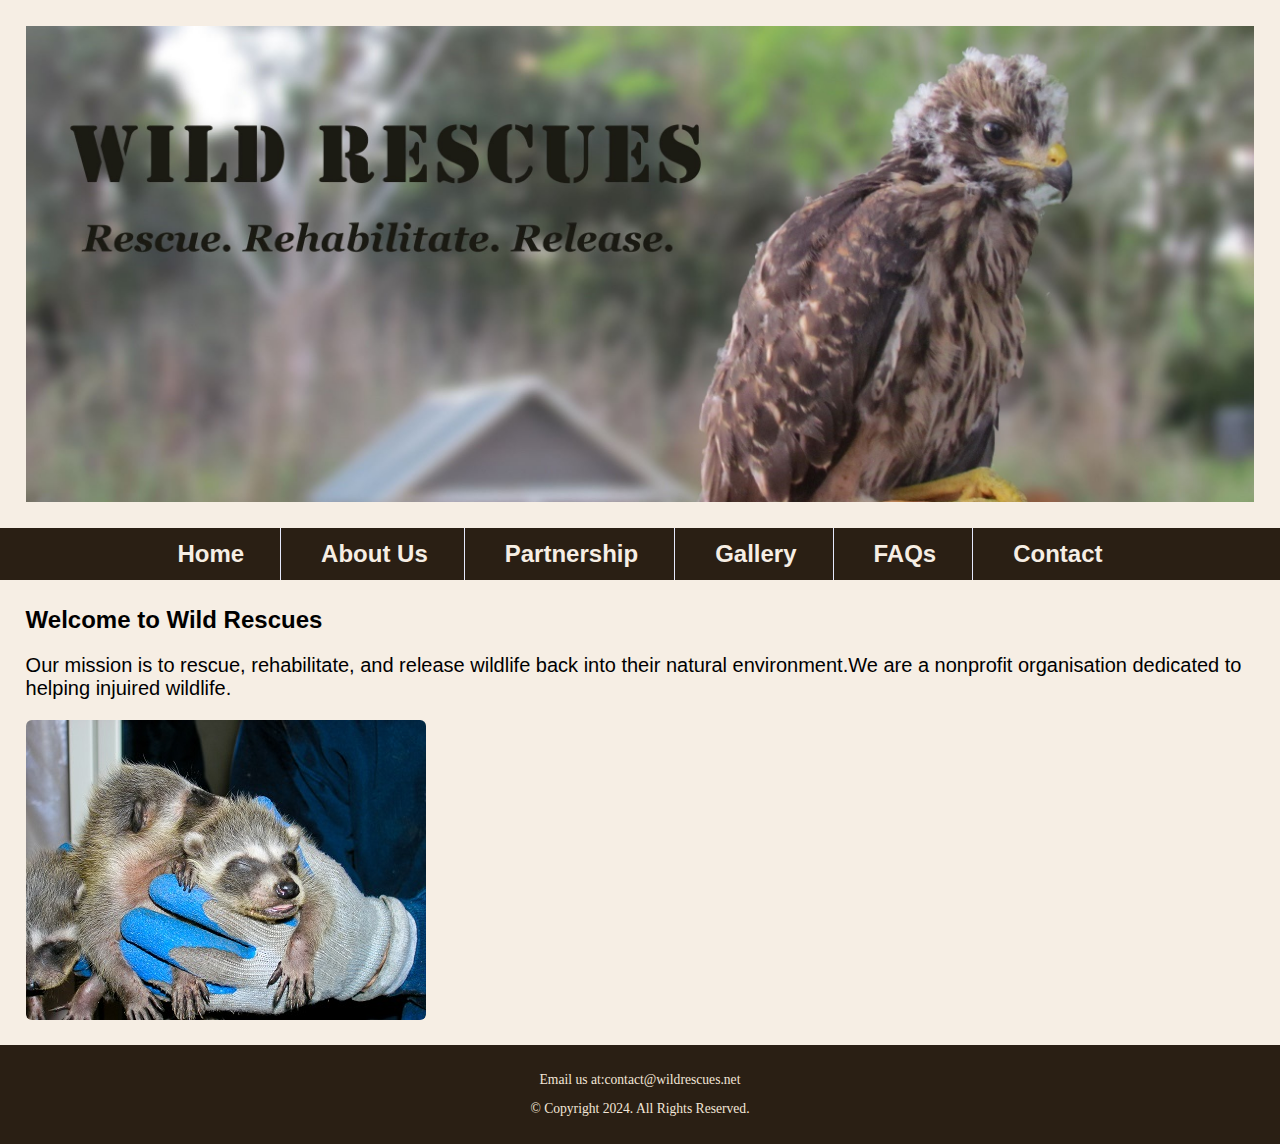
<file: index.html>
<!DOCTYPE html>
<!--
Name : Mohammed Faizan Nawaz
File Name: index.html
Date: 10/26/2024
-->
<html lang="en">
<head>
    <meta charset="UTF-8">
    <meta name="viewport" content="width=device-width, initial-scale=1.0">
    <link rel="stylesheet" href="css/styles.css">
    <title>🐾 Wild Rescues - Home</title>
</head>
<body>
    <header>
        <div class="tab-desk">
            <a href="index.html">
                <img src="images/baby-hawk.jpg" alt="rescued baby hawk">
            </a>
        </div>
        <div class="mobile">
            <h1>🐾 Wild Rescues</h1>
            <h3>Rescue. Rehabilitate. Release.</h3>
        </div>
    </header>

    <nav>
        <ul>
            <li><a href="index.html">Home</a></li>
            <li><a href="about.html">About Us</a></li>
            <li><a href="partnership.html">Partnership</a></li>
            <li><a href="gallery.html">Gallery</a></li>
            <li><a href="faqs.html">FAQs</a></li>
            <li><a href="contact.html">Contact</a></li>
        </ul>
    </nav>

    <main>
        <h2>Welcome to Wild Rescues</h2>
        <p>Our mission is to rescue, rehabilitate, and release wildlife back into their natural environment.We are a nonprofit organisation dedicated to helping injuired wildlife. </p>
        <img src="images/baby-raccoons.jpg" class="round" alt="rescued baby raccoons">
    </main>

   <footer>
	  <p>Email us at:<a href="mailto:contact@wildrescues.net">contact@wildrescues.net</a></p>
	  <p>&copy; Copyright 2024. All Rights Reserved.</p>
  </footer>
</body>
</html>
</file>
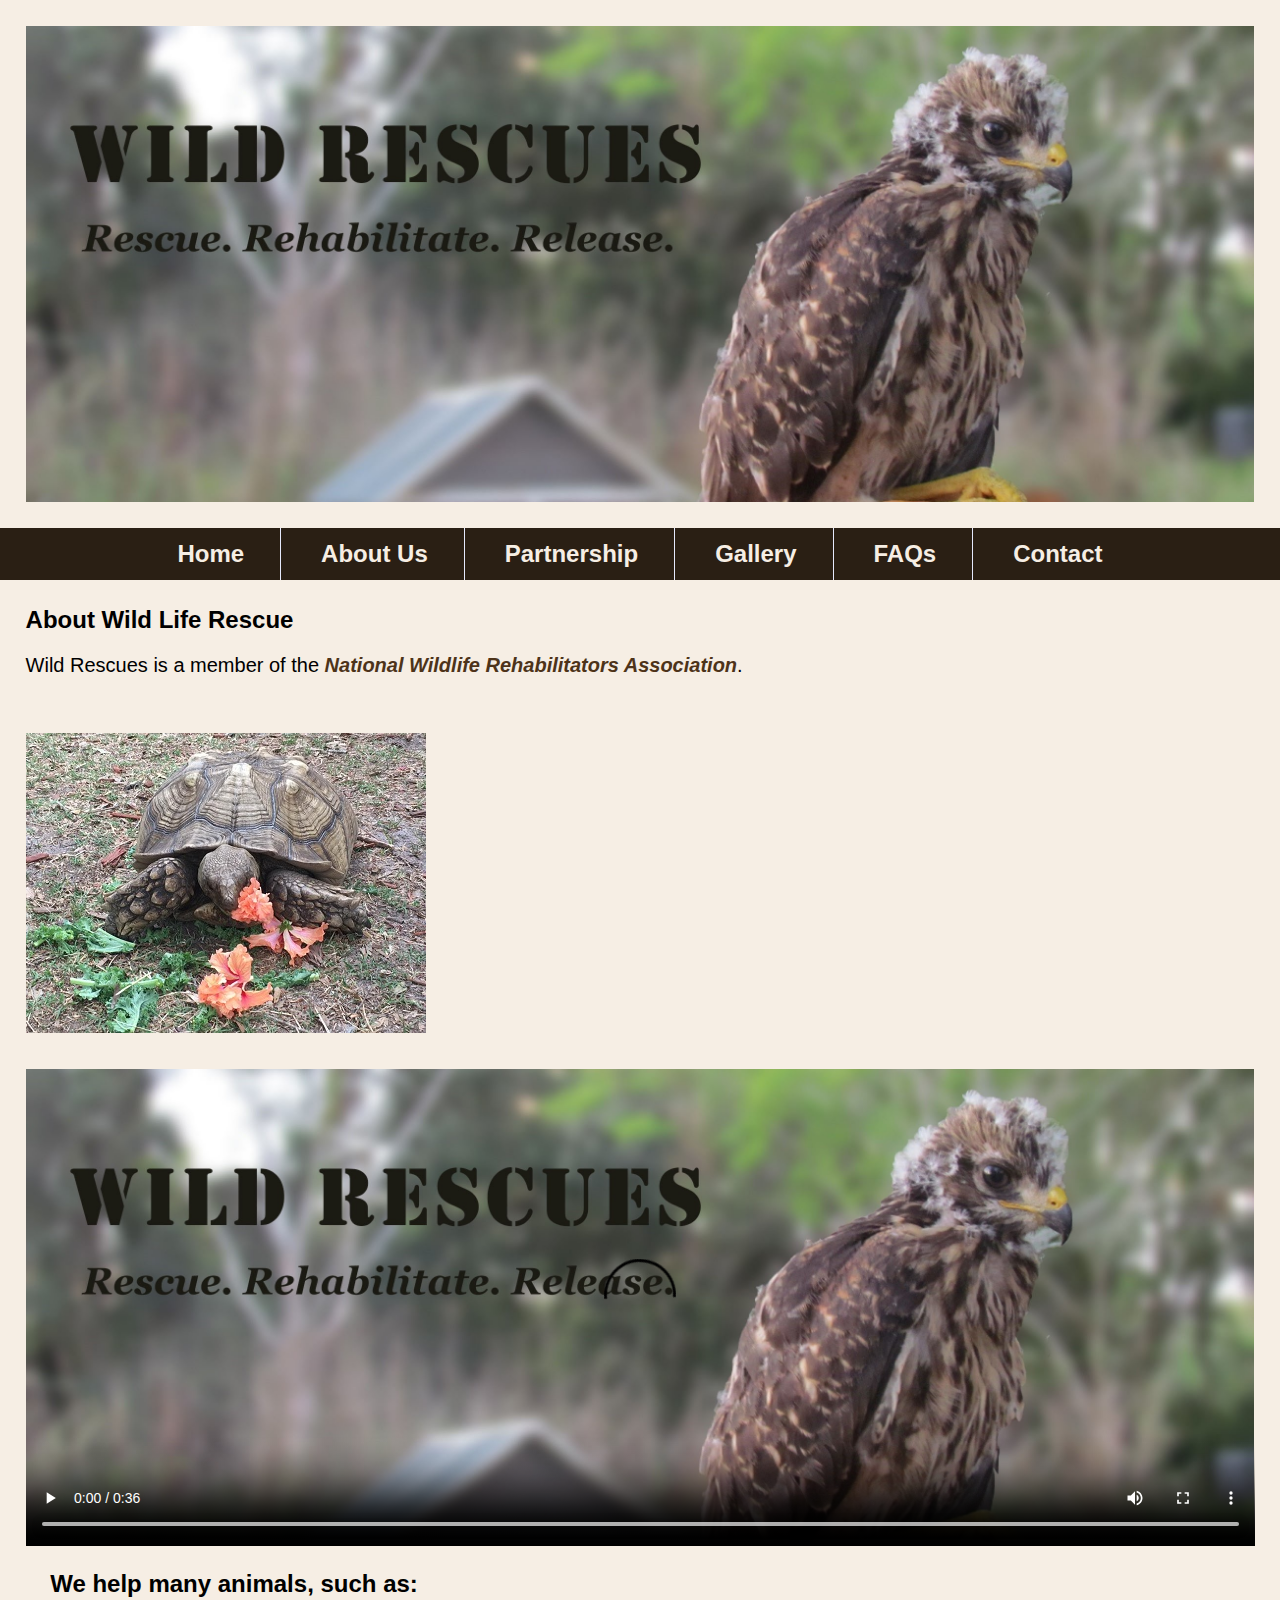
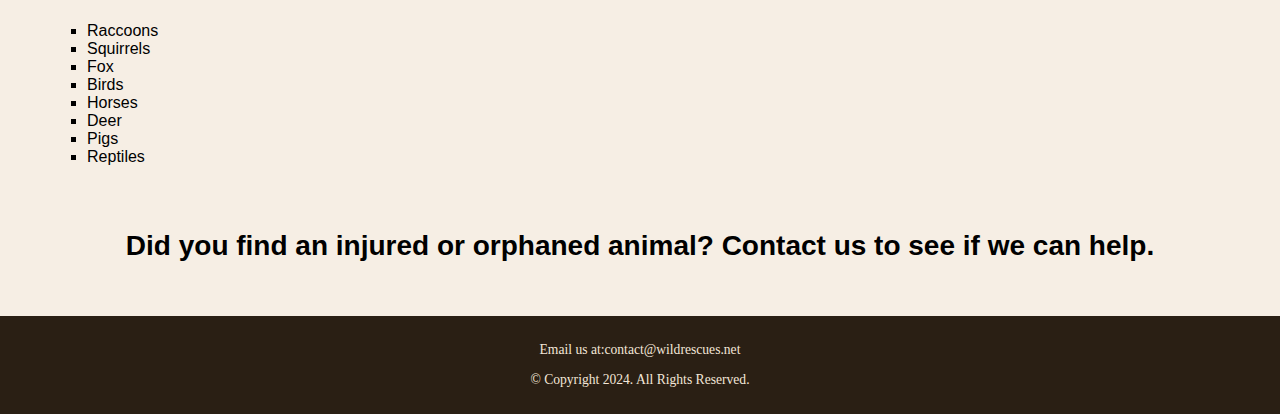
<file: about.html>
<!DOCTYPE html>
<!--
Name : Mohammed Faizan Nawaz
File Name: about.html
Date: 10/26/2024
-->
<html lang="en">
<head>
    <meta charset="UTF-8">
    <meta name="viewport" content="width=device-width, initial-scale=1.0">
    <link rel="stylesheet" href="css/styles.css">
    <title>🐾 Wild Rescues - About Us</title>
</head>
<body>
    <header>
        <div class="tab-desk">
            <a href="index.html">
                <img src="images/baby-hawk.jpg" alt="rescued baby hawk">
            </a>
        </div>
        <div class="mobile">
            <h1>🐾 Wild Rescues</h1>
            <h3>Rescue. Rehabilitate. Release.</h3>
        </div>
    </header>

    <nav>
        <ul>
            <li><a href="index.html">Home</a></li>
            <li><a href="about.html">About Us</a></li>
            <li><a href="partnership.html">Partnership</a></li>
            <li><a href="gallery.html">Gallery</a></li>
            <li><a href="faqs.html">FAQs</a></li>
            <li><a href="contact.html">Contact</a></li>
        </ul>
    </nav>

    <main>
        <div id="info">
            <h2>About Wild Life Rescue</h2>
            <p> Wild Rescues is a member of the <a href="https://www.nwrawildlife.org/" target="_blank" class="link">National Wildlife Rehabilitators Association</a>.</p>
            <br><br>
            <img src="images/tortoise.jpg" alt="tortoise eating vegetation" width="400" height="300">
            <br><br>
           <video controls poster="images/baby-hawk.jpg">
              <source src="media/wildrescues.mp4" type="video/mp4">
              <source src="media/wildrescues.webm" type="video/webm">
              <p> Your browser does not support the video element.</p>
              <track src="media/captions.vtt" kind="captions" srclang="en" label="English">
              <track src="media/descriptions.vtt" kind="descriptions" srclang="en" label="English">
           </video>
            <h3>We help many animals, such as:</h3>
            <ul>
                <li>Raccoons</li>
                <li>Squirrels</li>
                <li>Fox</li>
                <li>Birds</li>
                <li>Horses</li>
                <li>Deer</li>
                <li>Pigs</li>
                <li>Reptiles</li>
            </ul>
            <br><br>
	     <p class="action">Did you find an injured or orphaned animal? Contact us to see if we can help.</p>
        </div>
    </main>

     <footer>
	  <p>Email us at:<a href="mailto:contact@wildrescues.net">contact@wildrescues.net</a></p>
	  <p>&copy; Copyright 2024. All Rights Reserved.</p>
  </footer>
</body>
</html>
</file>
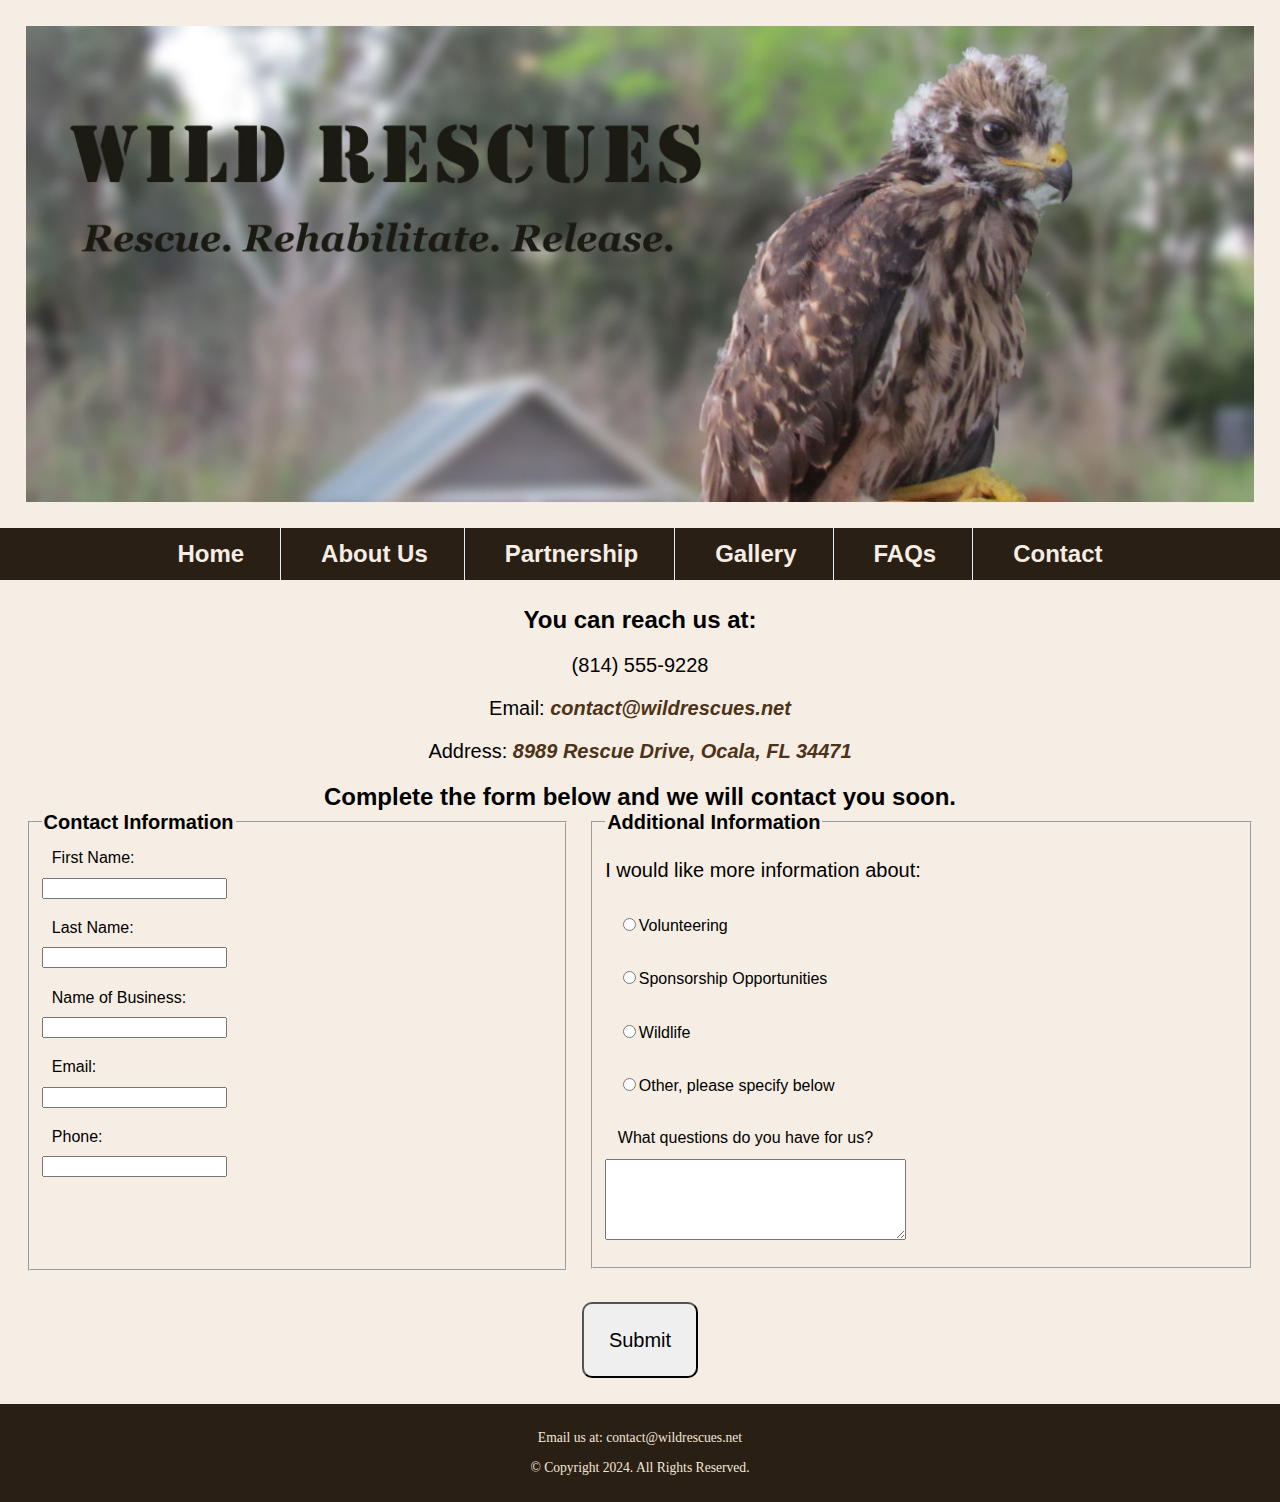
<file: contact.html>
<!DOCTYPE html>
<!--
Name : Mohammed Faizan Nawaz
File Name: contact.html
Date: 10/26/2024
-->
<html lang="en">
<head>
  <title>Contact</title>
  <meta charset="utf-8">
  <link rel="stylesheet" href="css/styles.css">
  <meta name="viewport" content="width=device-width, initial-scale=1.0"/>

<body>
 <div class="wrapper">
  <header>
	<div class="tab-desk">
	  <a href="index.html"><img src="images/baby-hawk.jpg" alt="rescued baby hawk"></a>
	</div>
		  
	<div class="mobile">
	  <h1>Wildlife Rescue</h1>
	  <h3>Rescue. Rehabilitate. Release.</h3>
	</div>
  </header>

  <nav>
	<ul>
	  <li><a href="index.html">Home</a></li> 
	  <li><a href="about.html">About Us</a></li> 
	  <li><a href="partnership.html">Partnership</a></li>
	  <li><a href="gallery.html">Gallery</a></li>
	  <li><a href="faqs.html">FAQs</a></li>
	  <li><a href="contact.html">Contact</a></li>
	</ul>
  </nav>
	
  <main>
	<div id="contact">
	  <h2>You can reach us at:</h2>
	  <p class="tel-link round mobile"><a href="tel:+18145558989">(814) 555-8989</a></p>
	  <p class="tab-desk">(814) 555-9228<p>
	  <p>Email: <a class="link" href="mailto:contact@wildrescues.net">contact@wildrescues.net</a></p>
	  <p>Address: <a class="link" href="https://maps.app.goo.gl/fVABGN7aEsGtodi19" target="_blank">8989 Rescue Drive, Ocala, FL 34471</a></p>
	</div>
    <div id="form">
      <h2>Complete the form below and we will contact you soon.</h2>
      <form class="form-grid"> <!-- Start Form -->
	    <fieldset>
		  <legend>Contact Information</legend>
		  <label for="fName">First Name:</label>
		  <input type="text" id="fName" name="fName" required>
		  
		  <label for="lName">Last Name:</label>
		  <input type="text" id="lName" name="lName" required>
		  
		  <label for="bName">Name of Business:</label>
		  <input type="text" id="bName" name="bName" required>
		  
		  <label for="email">Email:</label>
		  <input type="email" id="email" name="email" required>
		  
		  <label for="phone">Phone:</label>
		  <input type="tel" id="phone" name="phone" required>
		  
		</fieldset>
		
	    <fieldset>
		  <legend>Additional Information</legend>
		  <p>I would like more information about:</p>
		  <label for="vol"><input type="radio" id="vol" name="info" value="Volunteering">Volunteering</label>
		  <label for="sponsor"><input type="radio" name="info" id="sponsor" value="Sponsorship Opportunities">Sponsorship Opportunities</label>
		  <label for="wild"><input type="radio" id="wild" name="info" value="Wildlife">Wildlife</label>
		  <label for="other"><input type="radio" id="other" name="info" value="Other, please specify below">Other, please specify below</label>
		  <label for="questions">What questions do you have for us?</label>
		  <textarea name="questions" id="questions" rows="5" cols="35"></textarea>
		  
		</fieldset>
		
		<input type="submit" id="submit" value="Submit" class="btn">
        
      </form>
    </div>
  </main>
	
  <footer>
	<p>Email us at: <a href="mailto:contact@wildrescues.net">contact@wildrescues.net</a></p>
	<p>&copy; Copyright 2024. All Rights Reserved.</p>
  </footer>
 </div>	
</body>
</html>
</file>
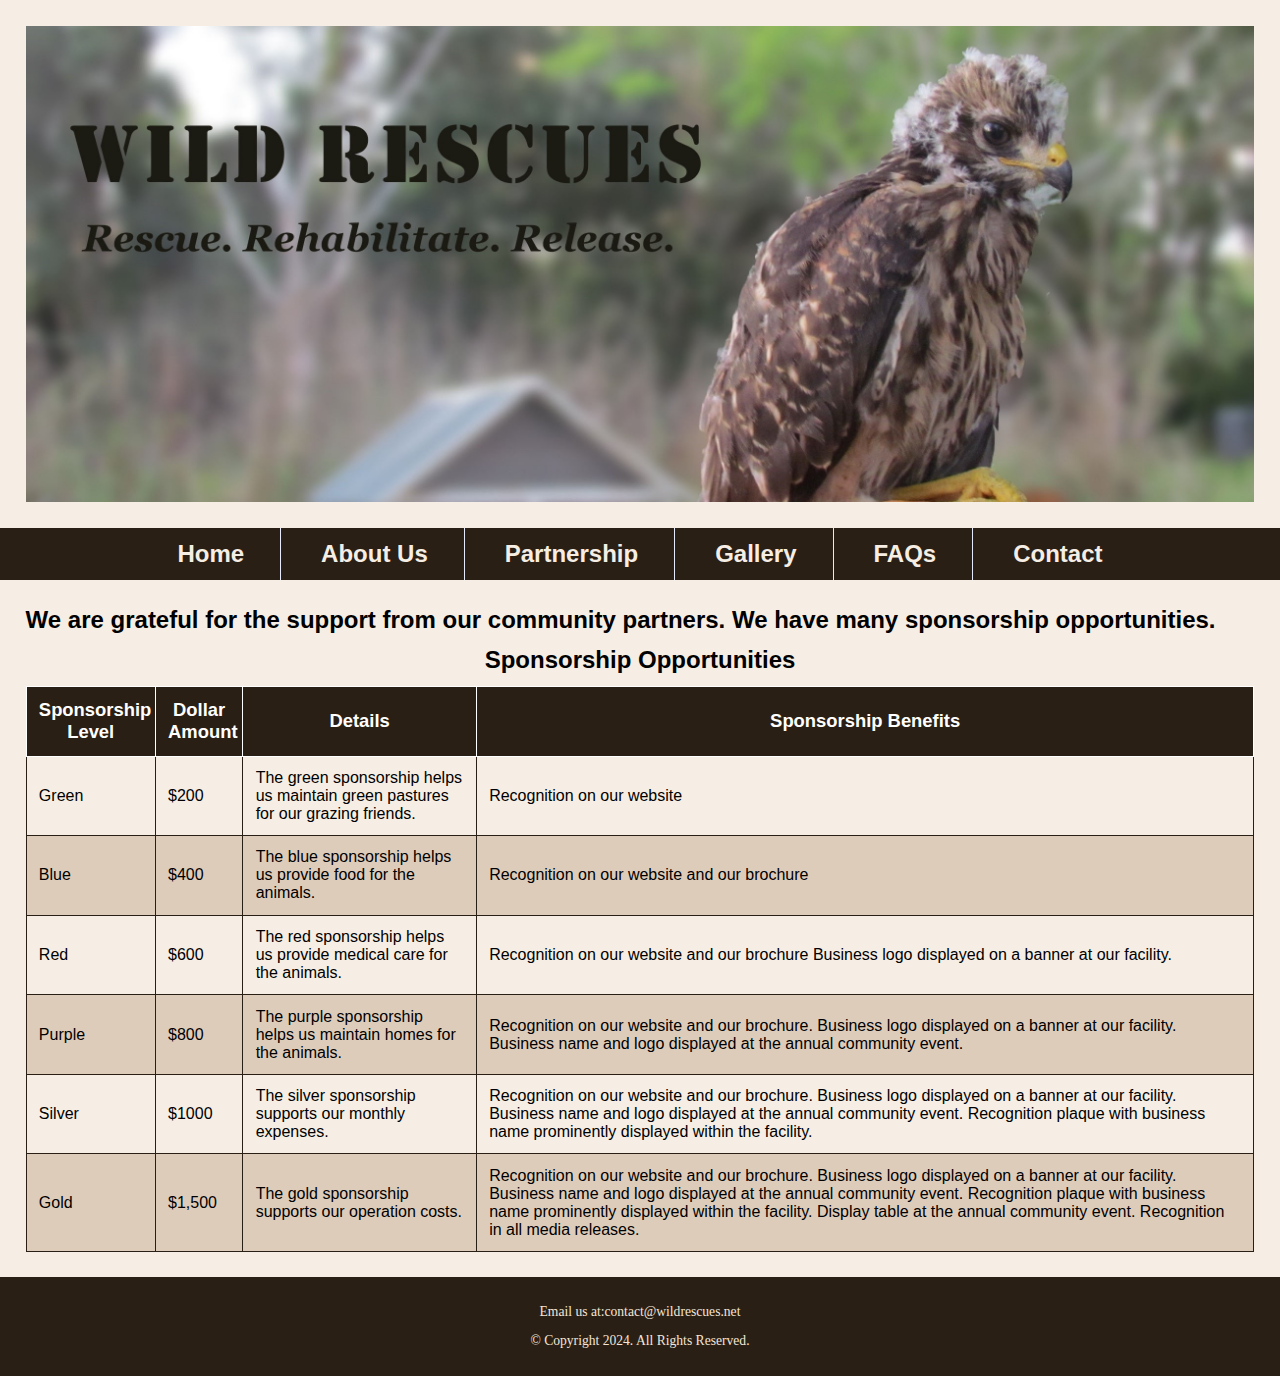
<file: partnership.html>
<!DOCTYPE html>
<!--
Name : Mohammed Faizan Nawaz
File Name: partnership.html
Date: 10/26/2024
-->
<html lang="en">
<head>
	<title>Wildlife Rescue</title>
	<meta charset="utf-8">
	<link rel="stylesheet" href="css/styles.css">
	<meta name="viewport" content="width=device-width, initial-scale=1.0">
	
</head>

<body>
  <header>
	<div class="tab-desk">
          <a href="index.html"><img src="images/baby-hawk.jpg" alt="rescued baby hawk"></a>
	</div>

	<div class="mobile">
 	  <h1>&#128062; Wildlife Rescue</h1>
	  <h3>Rescue. Rehabilitate. Release.</h3>
	</div>
  </header>

  <nav>
      <ul>
        <li><a href="index.html">Home</a></li>
        <li><a href="about.html">About Us</a></li>
        <li><a href="partnership.html">Partnership</a></li>
        <li><a href="gallery.html">Gallery</a></li>
        <li><a href="faqs.html">FAQs</a></li>
        <li><a href="contact.html">Contact</a></li>
      </ul>
  </nav>

  <main>
    
    <h2>We are grateful for the support from our community partners. We have many sponsorship opportunities.</h2>
    
    <div class="mobile-tablet">
	  <h3>Sponsorship Levels</h3>
	  <p>Green: $200</p>
	  <p>Blue: $400</p>
	  <p>Red: $600</p>
	  <p>Purple: $800</p>
	  <p>Silver: $1,000</p>
	  <p>Gold: $1,500</p>
	  <p>Each sponsorship supports our animals and operations. Business recognition is given at every sponsorship level. Contact us today to become a sponsor.</p>
    </div>
    
    <div id="partner" class="desktop">
      <table><!-- Start Table -->
        <caption>Sponsorship Opportunities</caption> 
        <tr><!-- Row 1 -->
          <th>Sponsorship Level</th>
          <th>Dollar Amount</th>
          <th>Details</th>
          <th>Sponsorship Benefits</th>
        </tr>

        <tr><!-- Row 2 -->
          <td>Green</td>
          <td>$200</td>
          <td>The green sponsorship helps us maintain green pastures for our grazing friends.</td>
          <td>Recognition on our website</td>
        </tr>
      
        <tr><!-- Row 3 -->
          <td>Blue</td>
          <td>$400</td>
          <td>The blue sponsorship helps us provide food for the animals.</td>
          <td>Recognition on our website and our brochure</td>
        </tr>
        
        <tr><!-- Row 4 -->
          <td>Red</td>
          <td>$600</td>
          <td>The red sponsorship helps us provide medical care for the animals.</td>
          <td>Recognition on our website and our brochure Business logo displayed on a banner at our facility.</td>
        </tr>
      
        <tr><!-- Row 5 -->
          <td>Purple</td>
          <td>$800</td>
          <td>The purple sponsorship helps us maintain homes for the animals.</td>
          <td>Recognition on our website and our brochure. Business logo displayed on a banner at our facility. Business name and logo displayed at the annual community event.</td>
        </tr>
		
        <tr><!-- Row 6 -->
          <td>Silver</td>
          <td>$1000</td>
          <td>The silver sponsorship supports our monthly expenses.</td>
          <td>Recognition on our website and our brochure. Business logo displayed on a banner at our facility. Business name and logo displayed at the annual community event. Recognition plaque with business name prominently displayed within the facility.</td>
        </tr>
        
        <tr><!-- Row 7 -->
          <td>Gold</td>
          <td>$1,500</td>
          <td>The gold sponsorship supports our operation costs.</td>
          <td>Recognition on our website and our brochure. Business logo displayed on a banner at our facility. Business name and logo displayed at the annual community event. Recognition plaque with business name prominently displayed within the facility. Display table at the annual community event. Recognition in all media releases.</td>
        </tr>
        
      </table><!-- End Table -->
	  
    </div>
    
  </main>

  <footer>
	  <p>Email us at:<a href="mailto:contact@wildrescues.net">contact@wildrescues.net</a></p>
	  <p>&copy; Copyright 2024. All Rights Reserved.</p>
  </footer>

</body>
</html>
</file>
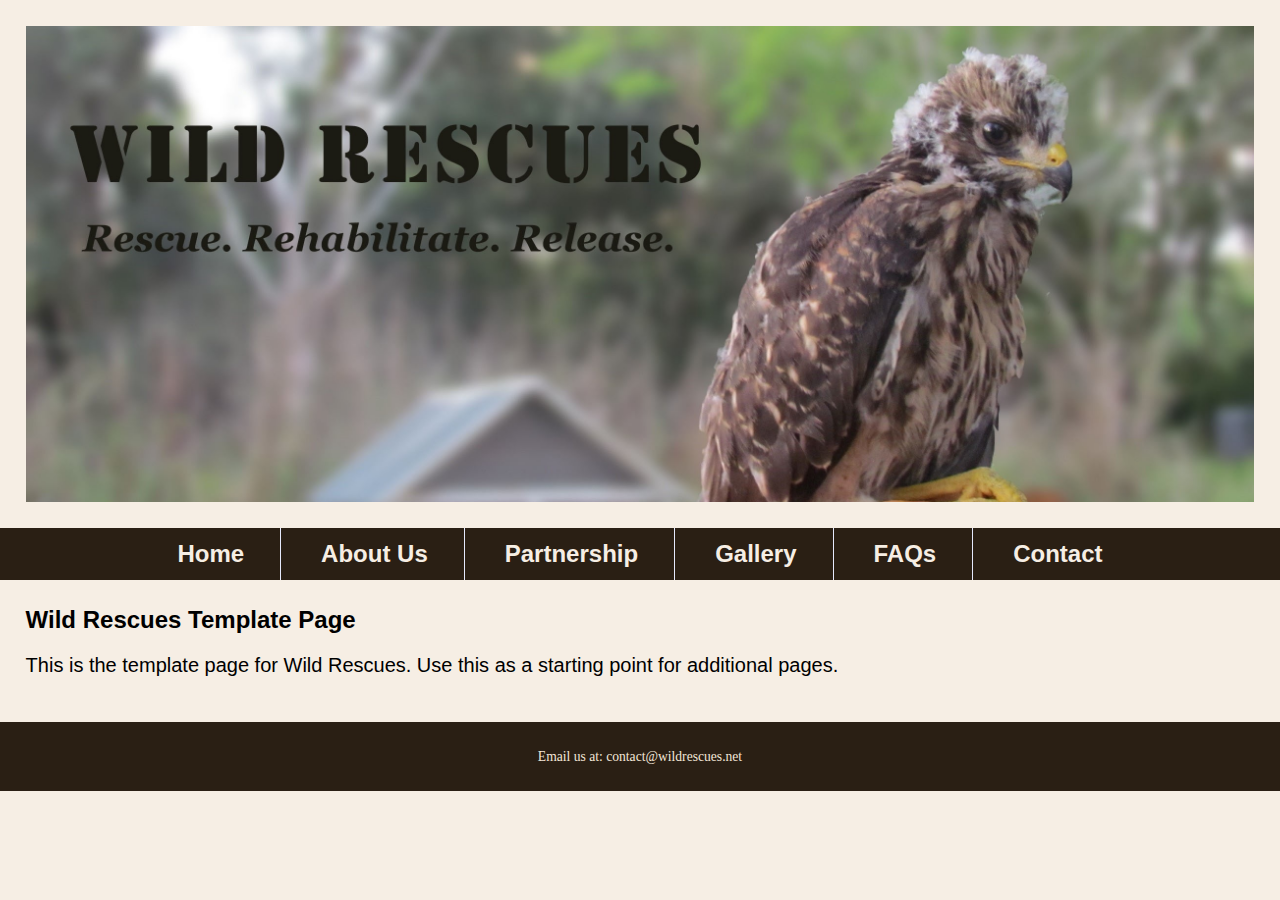
<file: template.html>
<!DOCTYPE html>
<!--
Name : Mohammed Faizan Nawaz
File Name: template.html
Date: 10/26/2024
-->
<html lang="en">
<head>
    <meta charset="UTF-8">
    <meta name="viewport" content="width=device-width, initial-scale=1.0">
    <link rel="stylesheet" href="css/styles.css">
    <title>🐾 Wild Rescues - Template</title>
</head>
<body>
    <header>
        <div class="tab-desk">
            <a href="index.html">
                <img src="images/baby-hawk.jpg" alt="rescued baby hawk">
            </a>
        </div>
        <div class="mobile">
            <h1>🐾 Wild Rescues</h1>
            <h3>Rescue. Rehabilitate. Release.</h3>
        </div>
    </header>

    <nav>
        <ul>
            <li><a href="index.html">Home</a></li>
            <li><a href="about.html">About Us</a></li>
            <li><a href="partnership.html">Partnership</a></li>
            <li><a href="gallery.html">Gallery</a></li>
            <li><a href="faqs.html">FAQs</a></li>
            <li><a href="contact.html">Contact</a></li>
        </ul>
    </nav>

    <main>
        <h2>Wild Rescues Template Page</h2>
        <p>This is the template page for Wild Rescues. Use this as a starting point for additional pages.</p>
    </main>

    <footer>
        <p>Email us at: <a href="mailto:contact@wildrescues.net">contact@wildrescues.net</a></p>
    </footer>
</body>
</html>
</file>
<file: css/styles.css>
/*
Name:Mohammed Faizan Nawaz 
File Name: styles.css
Date: 09/21/2024
*/

/* CSS Reset */
body, header, nav, main, footer, img, h1, h2, h3, ul, aside, figure, figcaption, form {
	margin: 0;
	padding: 0;
	border: 0;
}

/* Style rules for body and images */
body {
	background-color: #f6eee4;
} 

img, video {
	max-width: 100%; 
	display: block;
}

/* Optional Styling for Captions */
video::cue {
    color: #ffffff; /* White text */
    background-color: rgba(0, 0, 0, 0.7); /* Semi-transparent black background */
    font-size: 1.2em;
    padding: 5px;
    border-radius: 5px;
}

/* Style rules for mobile viewport */


/* Style rules to show mobile class and hide tab-desk class */
.mobile, .mobile-tablet {
	display: block;
}

.tab-desk, .desktop {
	display: none;
}

/* Style rules for header area */ 
.mobile h1 {
	padding: 2%;
	text-align: center;
	font-size: 2.5em;
	font-family: 'Emblema One', sans-serif;
}

.mobile h3 {
	padding: 2%;
	text-align: center;
	font-size: 1.5em;
	font-family: 'Lora', sans-serif;
}


/* Style rules for navigation area */
nav {
	background-color: #2a1f14;
}

nav ul {
	list-style-type: none;
	text-align: center;
}

nav li {
	display: block;
	border-top: 0.5px solid #f6eee4;
	font-size: 1.5em;
	font-family: Geneva, Arial, sans-serif;
	font-weight: bold;
}

nav li a {
	display: block;
	color: #f6eee4;
	padding: 0.5em 2em;
	text-decoration: none;
}

/* Style rules for main content */
main {
	padding: 2%;
	font-family: 'Lora', sans-serif;
}

main p {
	font-size: 1.25em;
}

main h3 {
	padding: 2%;
}

main ul {
	list-style-type: square;
}

/* FAQs Section Styling */
#questions p {
  cursor: pointer;
  font-size: 1.2em;
  color: #2a1f14;
  padding: 8px;
  transition: color 0.3s;
}
#questions p:hover {
  color: #f6eee4;
}

#answer {
  text-align: center;
  font-weight: bold;
  width: 80%;
  margin: 20px auto;
  font-size: 1.1em;
  color: #2a1f14;
}
#answer h2 {
  display: none;
  font-size: 1.5em;
  color: #92a519;
}
/* Style rules for class and id selectors */
.link {
	color: #4d3319;
	text-decoration: none;
	font-style: italic;
	font-weight: bold;
}

.action {
	font-size: 1.75em;
	text-align: center;
	font-weight: bold;
}

.round {
	border-radius: 6px;
}

aside {
	text-align: center;
	font-size: 1.5em;
	font-weight: bold;
	text-shadow: 4px 4px 10px #c5a687;
}

figure {
	border: 4px solid #2a1f14;
	box-shadow: 6px 6px 10px #c5a687;
	max-width: 400px;
	margin: 2% auto;
}

figcaption {
	padding: 2%;
	border-top: 4px solid #2a1f14;
}

#info ul {
	margin-left: 10%;
}

#contact, #form h2 {
	text-align: center;
}

.tel-link {
	background-color: #2a1f14;
	padding: 2%;
	width: 80%;
	margin: 0 auto;
}

.tel-link a {
	color: #f6eee4;
	text-decoration: none;
	font-weight: bold;
}

/* Style rules for form elements */
fieldset, input, textarea {
	margin-bottom: 2%;
}

fieldset legend {
	font-weight: bold;
	font-size: 1.25em;
}

label {
	display: block;
	padding: 2%;
}

#submit {
	margin: 0 auto;
	display: block;
	padding: 2%;
	background-color: #78593a
	color: #f6eee4;
	font-size: 1.25em;
	border-radius: 10px;
}

/* Style rules for footer content */
footer {
	text-align: center;
	font-size: 0.85em;
	background-color: #2a1f14;
	color: #f3e6d8;
	padding: 1% 0%;
}

footer a {
	color: #f3e6d8;
	text-decoration: none;
}

/* @Media Query for Tablet Viewport */
@media screen and (min-width: 620px), print {

	/* Tablet Viewport: Show tab-desk class, hide mobile class */  
	.tab-desk {
	    display: block;
	} 

	.mobile {
	    display: none;  
	} 

	/* Tablet Viewport: Style rule for header content */     
	span.tab-desk {
	    display: inline;
	}

	/* Tablet Viewport: Style rules for nav area */

	nav li {
		border-top: none;
		display: inline-block;
		font-size: 1.25em;
		border-right: 1px solid #e5e9fc;
	}

	nav li:last-child {
		border-right: none;
	} 

	nav li a {
		padding: 0.25em 0.5em;
	}
	
	.grid {
		display: grid;
		grid-template-columns: auto auto;
		grid-gap: 10px;
	}
	
	aside {
		grid-column: 1 / span 2;
	}

    /* Tablet Viewport: Style rule for form element */
	form {
		width: 70%;
		margin: 0 auto;
	}

}

/* @Media Query for Desktop Viewport */
@media screen and (min-width: 1000px), print {
  
  /* Desktop Viewport: Show desktop class, hide mobile-tablet class. */
  .desktop {
	  display: block;
  }
  
  .mobile-tablet {
	    display: none;  
  } 
  
  /* Style rules for table */
  table {
    border: 1px solid #2a1f14;
    border-collapse: collapse;
    margin: 0 auto;
  }
  
  caption {
    font-size: 1.5em;
    font-weight: bold;
    padding: 1%;
  }
  
  th, td {
    border: 1px solid #2a1f14;
    padding: 1%;
  }
    
  th {
    border: 1px solid white;
    background-color: #2a1f14;
    color: #fff;
    font-size: 1.15em;
  }
  
  tr:nth-child(odd) {
    background-color: #deccba;
  }
  
  /* Desktop Viewport: Style rules for form elements */
  form {
	  width: auto;
  }
  
  .form-grid {
	  display: grid;
	  grid-template-columns: auto auto;
	  grid-gap: 20px;
  }
  
  .btn {
	  grid-column: 1 / span 2;
  }
  
  /* Desktop Viewport: Style rule for header.  */
  header {
    padding: 2%;
  }

  /* Desktop Viewport: Style rules for nav area */
  nav li {
	  font-size: 1.5em;
  }
  
  nav li a {
    padding: 0.5em 1.5em;

  }
  
  nav li a:hover {
    color: #2a1f14;
    background-color: #f6eee4;
	opacity: 0.5;
  }

  /* Desktop Viewport: Style rules for main content */
  #info ul {
	  margin-left: 5%;
  }

  main h3 {
	  font-size: 1.5em;
  }
  
  .grid {
	  grid-template-columns: auto auto auto;
	  grid-gap: 30px;
  }
  
  aside {
	  grid-column: 1 / span 3;
	  font-size: 2em;
  }

}

/*  @Media Query for Large Desktop Viewports*/
@media screen and (min-width: 1921px), print {
  body {
    background: linear-gradient(#f6eee4, #78593a);	
  }
  
  /* Style rule for the #wrapper selector */
  #wrapper {
    width: 1920px;
	margin: 0 auto;
  }
  
   main {
    background-color: #f6eee4;
    padding: 20px;
  }
  
   .grid {
	  grid-template-columns: auto auto auto auto;
	  grid-gap: 30px;
  }
  
    aside {
	  grid-column: 1 / span 4;
	  font-size: 3em;
  }
}
 
/* @Media Query for Print */
@media print {

	body {
	  background-color: #fff;
	  color: #000;
	}
}
</file>
